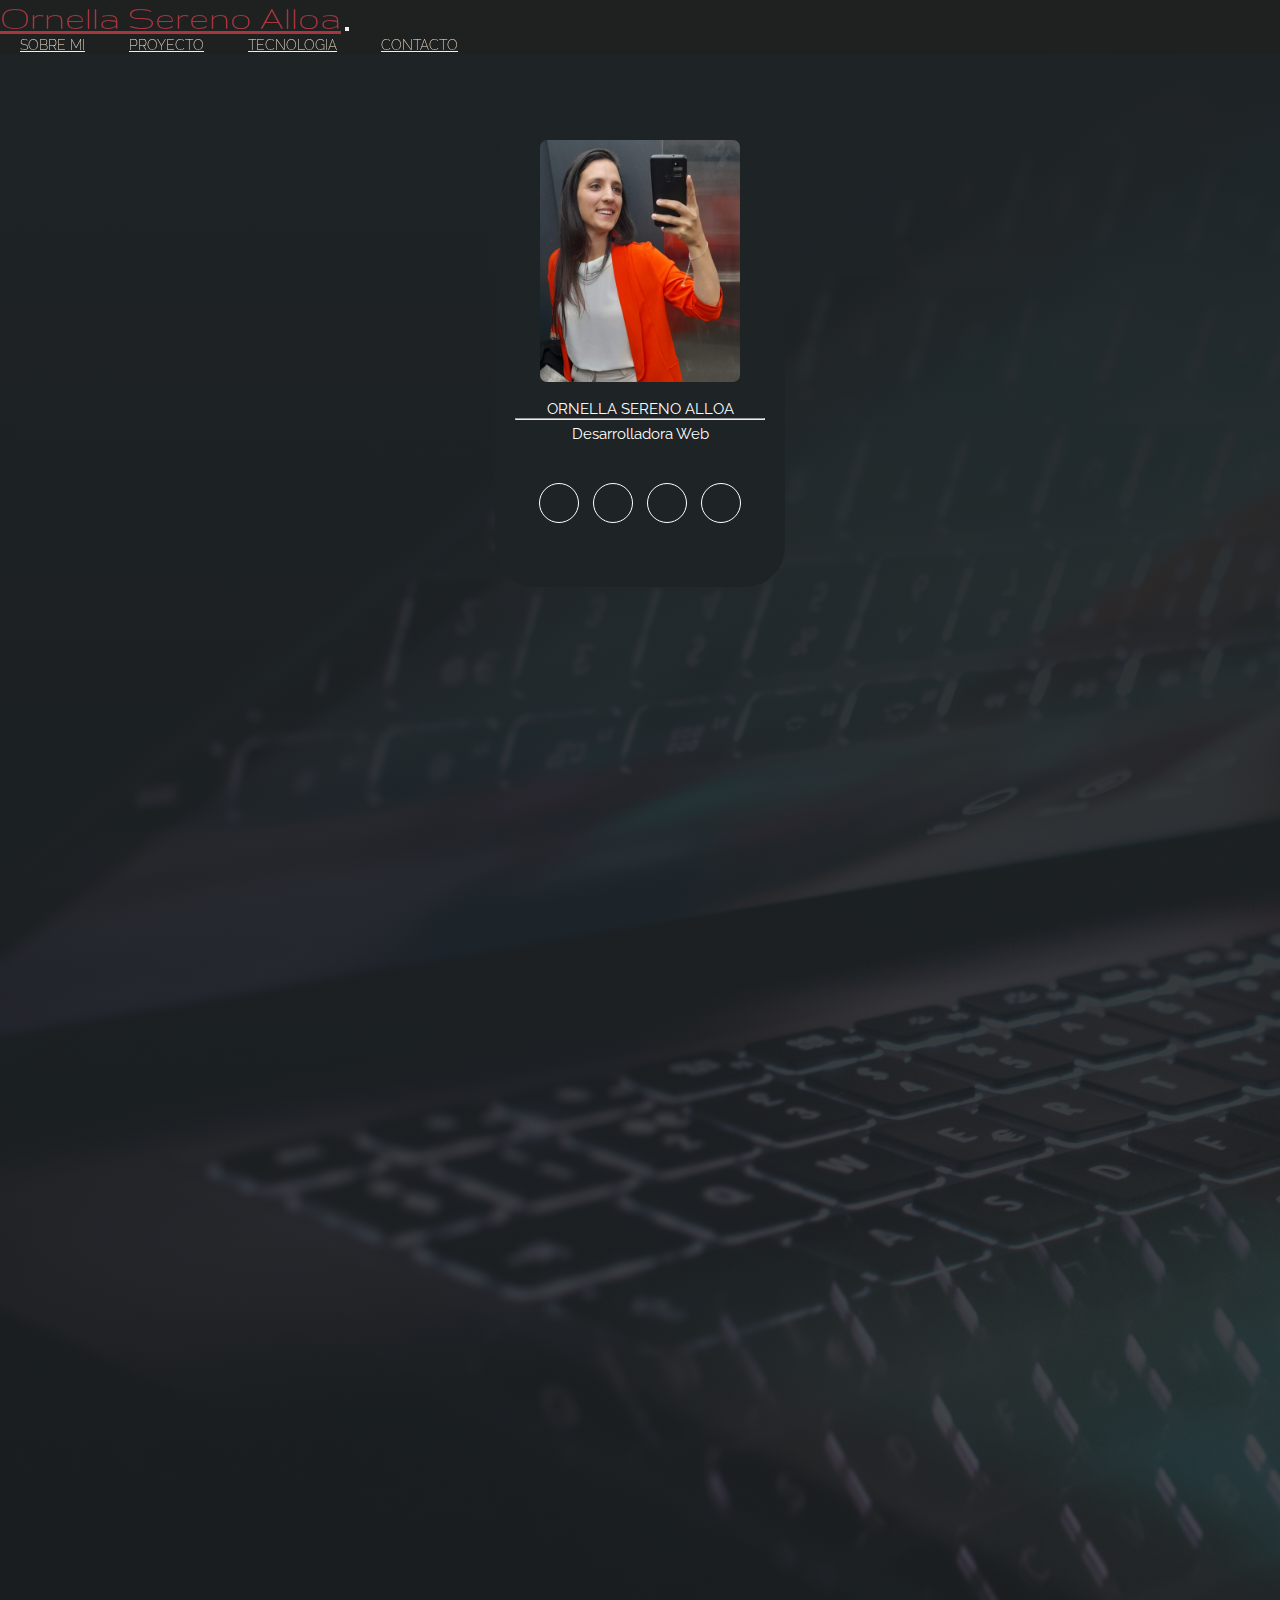
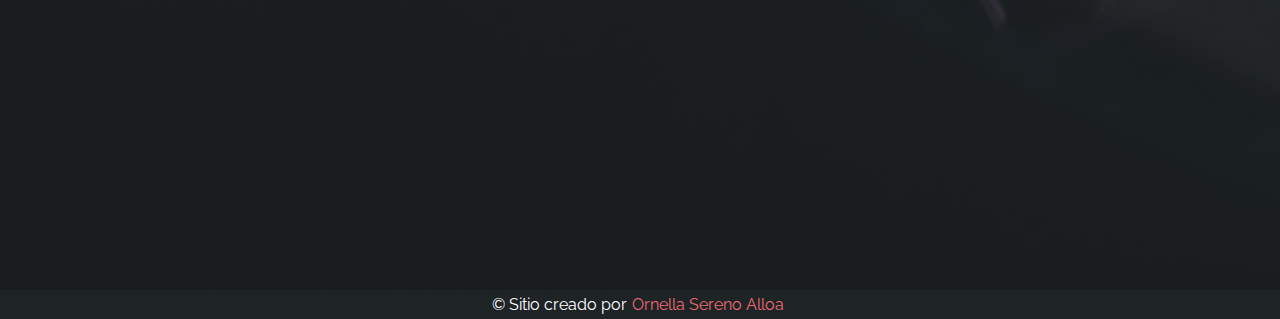
<file: index.html>
<!DOCTYPE html>
<html lang="en">

<head>
    <meta charset="UTF-8">
    <meta http-equiv="X-UA-Compatible" content="IE=edge">
    <meta name="viewport" content="width=device-width, initial-scale=1.0">
    <meta name="keywords" content="desarrollo, web, proyecto, trainee, programacion, programador, inicio, web design, front-end, codigo, ">
    <meta name="description" content="Éste es un proyecto de desarrollo web diseñado con el objetivo de mostrar lo aprendido en el curso de desarrollo web de Coderhouse, diseñado con HTML y CSS.">
    <title>Portafolio Ornella Sereno Alloa</title>
    <!-- Favicon -->
    <link rel="shortcut icon" href="./img/favicon.png">
    <!-- Link Style -->

    <link rel="stylesheet" href="./sass/style.css">
    <!-- <link rel="stylesheet" href="./css/style.css"> -->

    


    <!-- Icon -->
    <link rel="stylesheet" href="https://cdnjs.cloudflare.com/ajax/libs/font-awesome/6.4.0/css/all.min.css"
        integrity="sha512-iecdLmaskl7CVkqkXNQ/ZH/XLlvWZOJyj7Yy7tcenmpD1ypASozpmT/E0iPtmFIB46ZmdtAc9eNBvH0H/ZpiBw=="
        crossorigin="anonymous" referrerpolicy="no-referrer" />
    <!-- Bootstrap -->
    <link href="https://cdn.jsdelivr.net/npm/bootstrap@5.3.0-alpha3/dist/css/bootstrap.min.css" rel="stylesheet"
        integrity="sha384-KK94CHFLLe+nY2dmCWGMq91rCGa5gtU4mk92HdvYe+M/SXH301p5ILy+dN9+nJOZ" crossorigin="anonymous">
</head>

<body>

    <!-- Encabezado -->
    <header class="header">
        <nav class="navbar  bg-dark navbar-expand-lg bg-body-tertiary" data-bs-theme="dark">
            <div class="container-fluid">
                <a class="navbar-brand" href="./index.html">Ornella Sereno Alloa</a>
                <button class="navbar-toggler" type="button" data-bs-toggle="collapse"
                    data-bs-target="#navbarNavAltMarkup" aria-controls="navbarNavAltMarkup" aria-expanded="false"
                    aria-label="Toggle navigation">
                    <span class="navbar-toggler-icon"></span>
                </button>
                <div class="collapse navbar-collapse" id="navbarNavAltMarkup">
                    <div class="navbar-nav">
                        <a class="nav-link " aria-current="page" href="./pages/sobremi.html">Sobre Mi</a>
                        <a class="nav-link" href="./pages/proyecto.html">Proyecto</a>
                        <a class="nav-link" href="./pages/tecnologia.html">Tecnologia</a>
                        <a class="nav-link" href="./pages/contacto.html">Contacto</a>
                        
                    </div>
                </div>
            </div>
        </nav>
    </header>

        <section class="inicio">
            <div class="contenedor-banner">
                <div class="contenedor-img">
                    <img src="./img/hero.png" alt="Ornella Sereno Alloa">
                    <h1>Ornella Sereno Alloa</h1>
                    <hr>
                    <h2>Desarrolladora Web</h2>
                    <div class="redes">
                        <a href="https://www.linkedin.com/in/ornella-sereno-alloa-3ba644226" target="_blank"><i class="fa-brands fa-linkedin-in"></i></a>
                        <a href="https://github.com/Ornella07/" target="_blank"><i class="fa-brands fa-github"></i></a>
                        <a href="https://www.instagram.com/ornellasereno/" target="_blank"><i class="fa-brands fa-instagram"></i></a>
                        <a href="https://www.facebook.com/ornesereno7"  target="_blank"><i class="fa-brands fa-facebook"></i></i></a>
                    </div>
                </div>
            </div>
        </section>



        <footer class="footer">© Sitio creado por  <span>  Ornella Sereno Alloa</span></footer>









    <!-- Script Bootstrap -->
    <script src="https://cdn.jsdelivr.net/npm/bootstrap@5.3.0-alpha3/dist/js/bootstrap.bundle.min.js"
        integrity="sha384-ENjdO4Dr2bkBIFxQpeoTz1HIcje39Wm4jDKdf19U8gI4ddQ3GYNS7NTKfAdVQSZe"
        crossorigin="anonymous"></script>
</body>

</html>
</file>
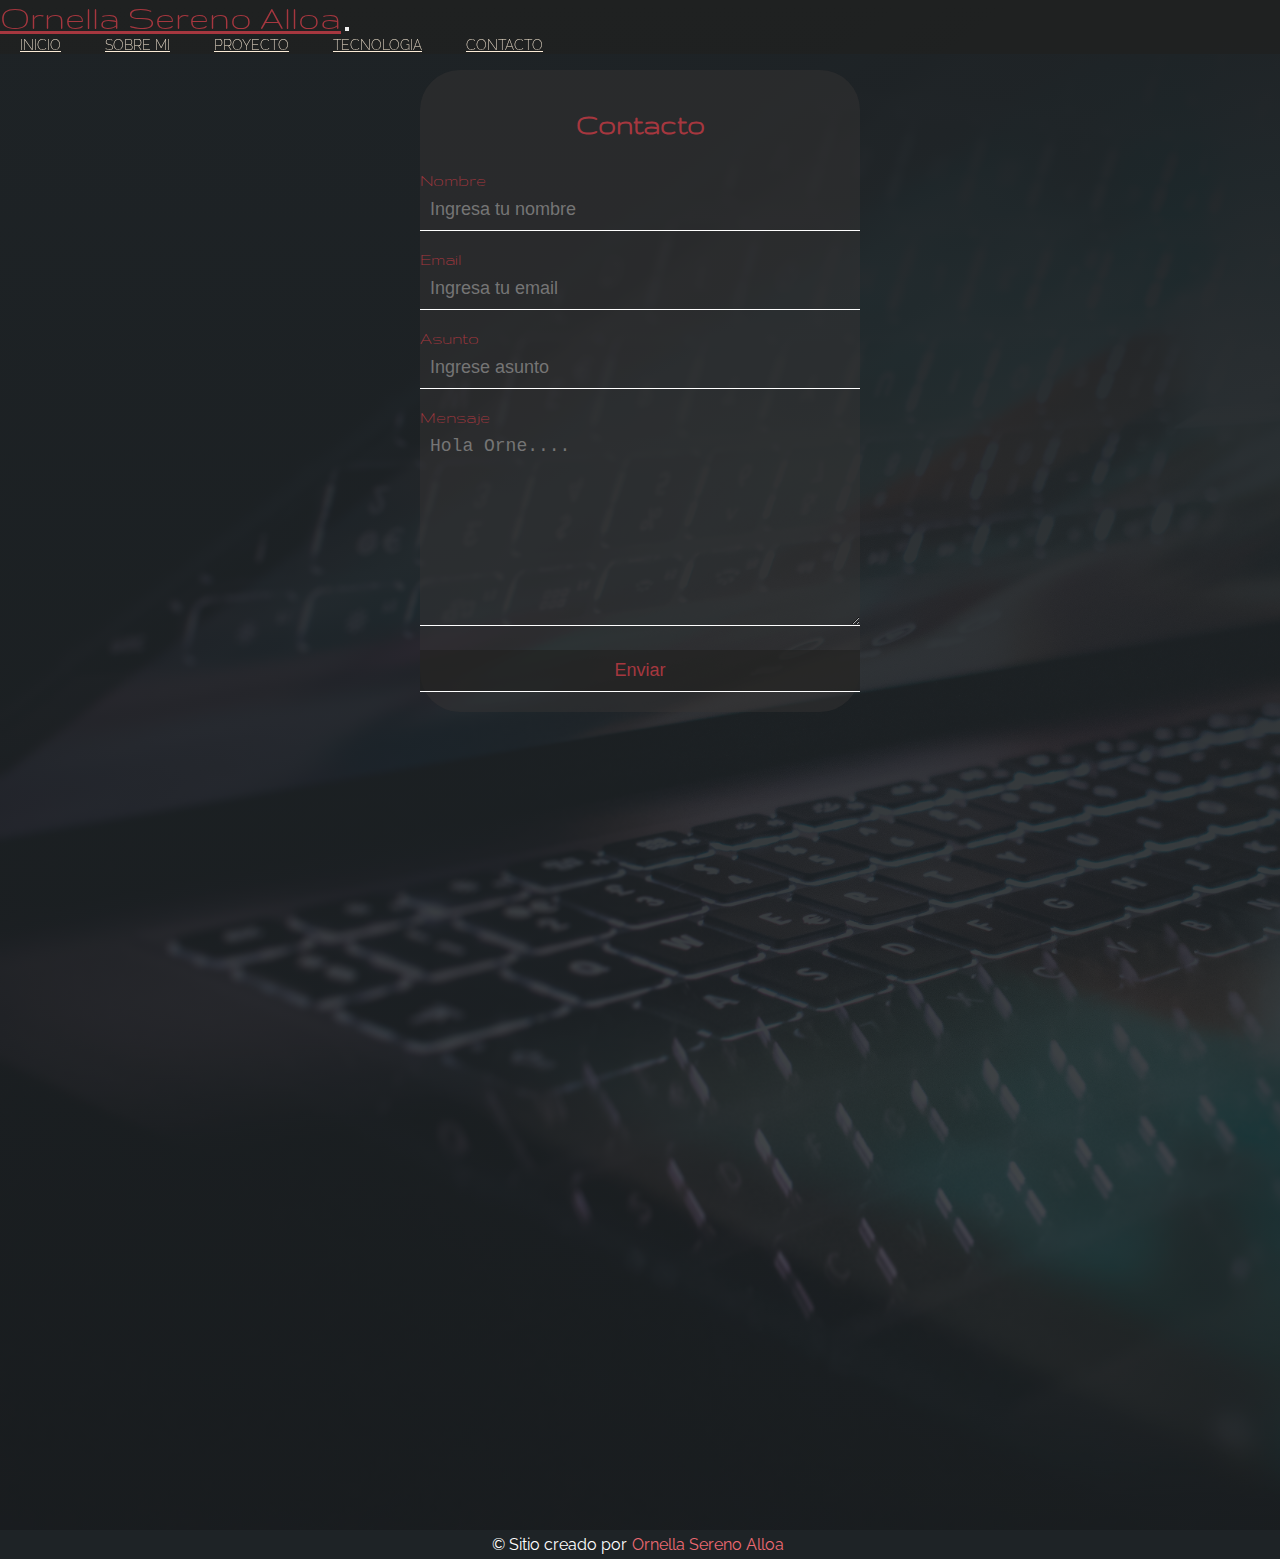
<file: pages/contacto.html>
<!DOCTYPE html>
<html lang="en">

<head>
    <meta charset="UTF-8">
    <meta http-equiv="X-UA-Compatible" content="IE=edge">
    <meta name="viewport" content="width=device-width, initial-scale=1.0">
   <meta name="keywords" content="desarrollo, web, proyecto, trainee, programacion, programador, inicio, web design, front-end, codigo, ">
    <meta name="description" content="Éste es un proyecto de desarrollo web diseñado con el objetivo de mostrar lo aprendido en el curso de desarrollo web de Coderhouse, diseñado con HTML y CSS.">
    <title>Portafolio Ornella Sereno Alloa</title>
    <!-- Favicon -->
    <link rel="shortcut icon" href="../img/favicon.png">
    <!-- Link Style -->
    <link rel="stylesheet" href="../sass/style.css">
    <!-- <link rel="stylesheet" href="../css/style.css"> -->
    <!-- Icon -->
    <link rel="stylesheet" href="https://cdnjs.cloudflare.com/ajax/libs/font-awesome/6.4.0/css/all.min.css"
        integrity="sha512-iecdLmaskl7CVkqkXNQ/ZH/XLlvWZOJyj7Yy7tcenmpD1ypASozpmT/E0iPtmFIB46ZmdtAc9eNBvH0H/ZpiBw=="
        crossorigin="anonymous" referrerpolicy="no-referrer" />
    <!-- Bootstrap -->
    <link href="https://cdn.jsdelivr.net/npm/bootstrap@5.3.0-alpha3/dist/css/bootstrap.min.css" rel="stylesheet"
        integrity="sha384-KK94CHFLLe+nY2dmCWGMq91rCGa5gtU4mk92HdvYe+M/SXH301p5ILy+dN9+nJOZ" crossorigin="anonymous">
</head>

<body>

    <!-- Encabezado -->
    <header class="header">
        <nav class="navbar  bg-dark navbar-expand-lg bg-body-tertiary" data-bs-theme="dark">
            <div class="container-fluid">
                <a class="navbar-brand" href="../index.html">Ornella Sereno Alloa</a>
                <button class="navbar-toggler" type="button" data-bs-toggle="collapse"
                    data-bs-target="#navbarNavAltMarkup" aria-controls="navbarNavAltMarkup" aria-expanded="false"
                    aria-label="Toggle navigation">
                    <span class="navbar-toggler-icon"></span>
                </button>
                <div class="collapse navbar-collapse" id="navbarNavAltMarkup">
                    <div class="navbar-nav">
                        <a class="nav-link " href="../index.html">Inicio</a>
                        <a class="nav-link " href="./sobremi.html">Sobre Mi</a>
                        <a class="nav-link" href="./proyecto.html">Proyecto</a>
                        <a class="nav-link" href="./tecnologia.html">Tecnologia</a>
                        <a class="nav-link" href="./contacto.html">Contacto</a>
                        
                        
                    </div>
                </div>
            </div>
        </nav>
    </header>


    <section class="contacto">
        <form action="">
            <h3>Contacto</h3>
            <label for="" name="nombre">Nombre</label>
            <input type="text" name="nombre" placeholder="Ingresa tu nombre">
            <label for="" name="Email">Email</label>
            <input type="email" name="email" placeholder="Ingresa tu email">
            <label for="" name="asunto">Asunto</label>
            <input type="text" name="asunto" placeholder="Ingrese asunto">
            <label for="" name="mensaje">Mensaje</label>
            <textarea name="mensaje" cols="30" rows="10" placeholder="Hola Orne...."></textarea>
            <input type="button" value="Enviar" id="boton">
        </form>
    </section>







        <footer class="footer">© Sitio creado por  <span>  Ornella Sereno Alloa</span></footer>


    <!-- Script Bootstrap -->
    <script src="https://cdn.jsdelivr.net/npm/bootstrap@5.3.0-alpha3/dist/js/bootstrap.bundle.min.js"
        integrity="sha384-ENjdO4Dr2bkBIFxQpeoTz1HIcje39Wm4jDKdf19U8gI4ddQ3GYNS7NTKfAdVQSZe"
        crossorigin="anonymous"></script>
</body>

</html>
</file>
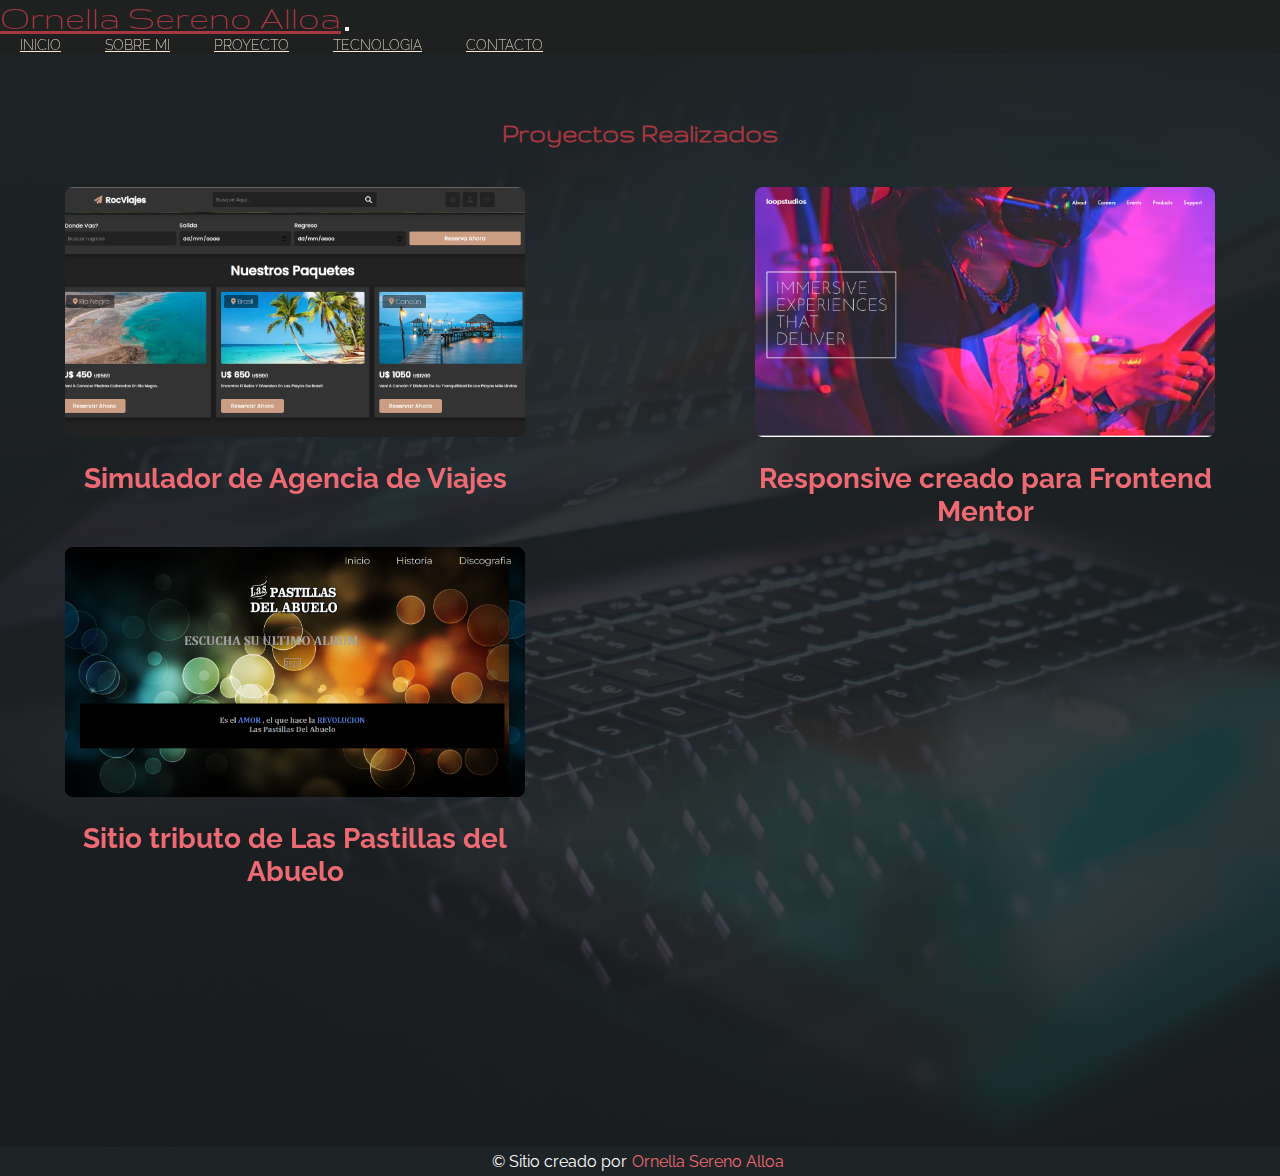
<file: pages/proyecto.html>
<!DOCTYPE html>
<html lang="en">

<head>
    <meta charset="UTF-8">
    <meta http-equiv="X-UA-Compatible" content="IE=edge">
    <meta name="viewport" content="width=device-width, initial-scale=1.0">
   <meta name="keywords" content="desarrollo, web, proyecto, trainee, programacion, programador, inicio, web design, front-end, codigo, ">
    <meta name="description" content="Éste es un proyecto de desarrollo web diseñado con el objetivo de mostrar lo aprendido en el curso de desarrollo web de Coderhouse, diseñado con HTML y CSS.">
    <title>Portafolio Ornella Sereno Alloa</title>
    <!-- Favicon -->
    <link rel="shortcut icon" href="../img/favicon.png">
    <!-- Link Style -->
    
    <link rel="stylesheet" href="../sass/style.css">
    <!-- <link rel="stylesheet" href="../css/style.css"> -->
    <!-- Icon -->
    <link rel="stylesheet" href="https://cdnjs.cloudflare.com/ajax/libs/font-awesome/6.4.0/css/all.min.css"
        integrity="sha512-iecdLmaskl7CVkqkXNQ/ZH/XLlvWZOJyj7Yy7tcenmpD1ypASozpmT/E0iPtmFIB46ZmdtAc9eNBvH0H/ZpiBw=="
        crossorigin="anonymous" referrerpolicy="no-referrer" />
    <!-- Bootstrap -->
    <link href="https://cdn.jsdelivr.net/npm/bootstrap@5.3.0-alpha3/dist/css/bootstrap.min.css" rel="stylesheet"
        integrity="sha384-KK94CHFLLe+nY2dmCWGMq91rCGa5gtU4mk92HdvYe+M/SXH301p5ILy+dN9+nJOZ" crossorigin="anonymous">
        <!-- Aos --><link rel="stylesheet" href="https://unpkg.com/aos@next/dist/aos.css" />
</head>

<body>

    <!-- Encabezado -->
    <header class="header">
        <nav class="navbar  bg-dark navbar-expand-lg bg-body-tertiary" data-bs-theme="dark">
            <div class="container-fluid">
                <a class="navbar-brand" href="../index.html">Ornella Sereno Alloa</a>
                <button class="navbar-toggler" type="button" data-bs-toggle="collapse"
                    data-bs-target="#navbarNavAltMarkup" aria-controls="navbarNavAltMarkup" aria-expanded="false"
                    aria-label="Toggle navigation">
                    <span class="navbar-toggler-icon"></span>
                </button>
                <div class="collapse navbar-collapse" id="navbarNavAltMarkup">
                    <div class="navbar-nav">
                        <a class="nav-link " href="../index.html">Inicio</a>
                        <a class="nav-link " href="./sobremi.html">Sobre Mi</a>
                        <a class="nav-link" href="./proyecto.html">Proyecto</a>
                        <a class="nav-link" href="./tecnologia.html">Tecnologia</a>
                        <a class="nav-link" href="./contacto.html">Contacto</a>
                        
                    </div>
                </div>
            </div>
        </nav>
    </header>

        <section class="proyectos" >
            <div class="contenido-proyectos" >
                <h3>Proyectos Realizados</h3>
                <div class="box-container">
                    <div class="proyecto" data-aos="fade-right" >
                        <a href="https://ornella07.github.io/ProyectoFinal-SerenoAlloaOrnella/" target="_blank">
                            <img src="../img/rocViajes.png" alt="Agencia de Viajes">
                            <h4>Simulador de Agencia de Viajes</h4>
                        </a>
                    </div>
                    <div class="proyecto" data-aos="fade-right">
                        <a href="https://ornella07.github.io/LandingPageOrnella/" target="_blank">
                            <img src="../img/mentor.png" alt="Mentor">
                            <h4>Responsive creado para Frontend Mentor</h4>
                        </a>
                    </div>
                    <div class="proyecto" data-aos="fade-right">
                        <a href="file:///C:/wamp641/www/laspastillas.github.io/web/index.html" target="_blank">
                            <img src="../img/pastillas.png" alt="Tributo las pastillas del abuelo" >
                            <h4>Sitio tributo de Las Pastillas del Abuelo</h4>
                        </a>
                    </div>
                </div>
            </div>
        </section>



        <footer class="footer">© Sitio creado por  <span>  Ornella Sereno Alloa</span></footer>









    <!-- Script Bootstrap -->
    <script src="https://cdn.jsdelivr.net/npm/bootstrap@5.3.0-alpha3/dist/js/bootstrap.bundle.min.js"
        integrity="sha384-ENjdO4Dr2bkBIFxQpeoTz1HIcje39Wm4jDKdf19U8gI4ddQ3GYNS7NTKfAdVQSZe"
        crossorigin="anonymous"></script>
        
    <!-- Script aos -->
        <script src="https://unpkg.com/aos@next/dist/aos.js"></script>
        <script>
            AOS.init();
        </script>

</html>
</file>
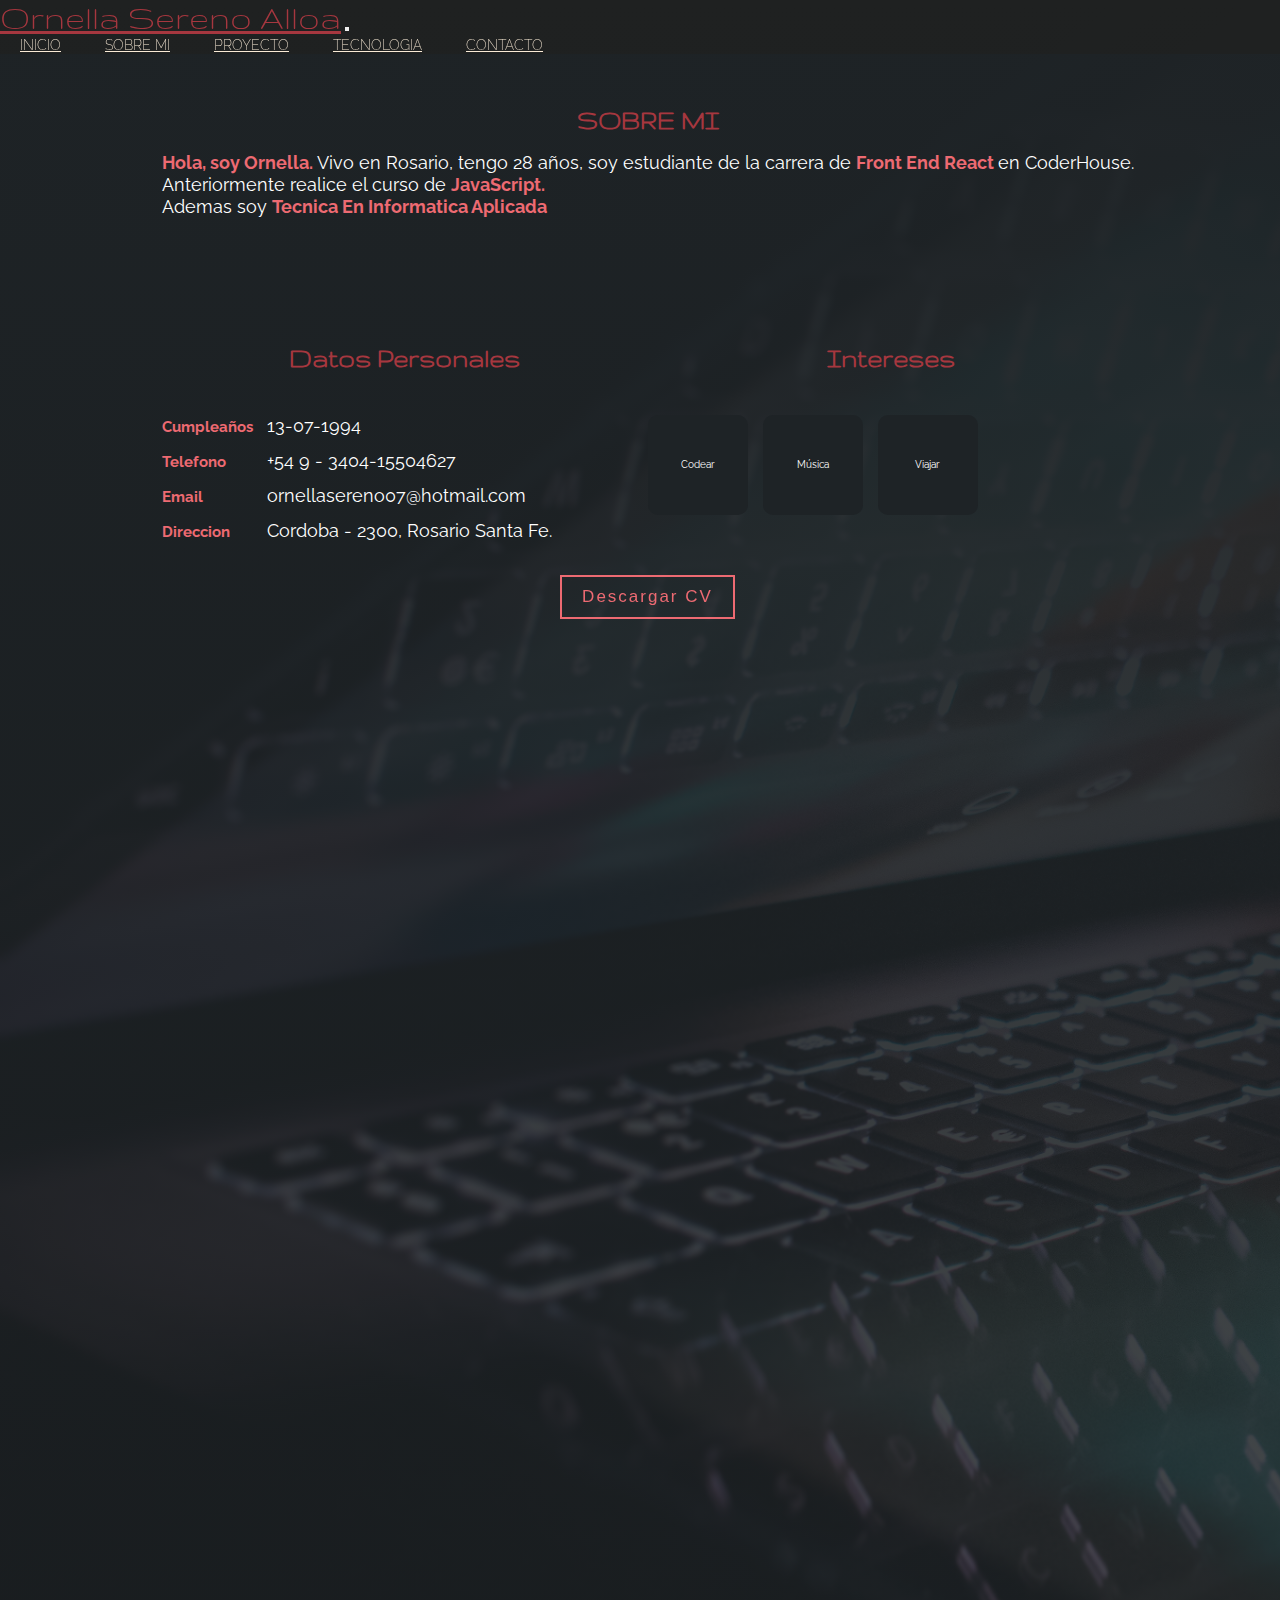
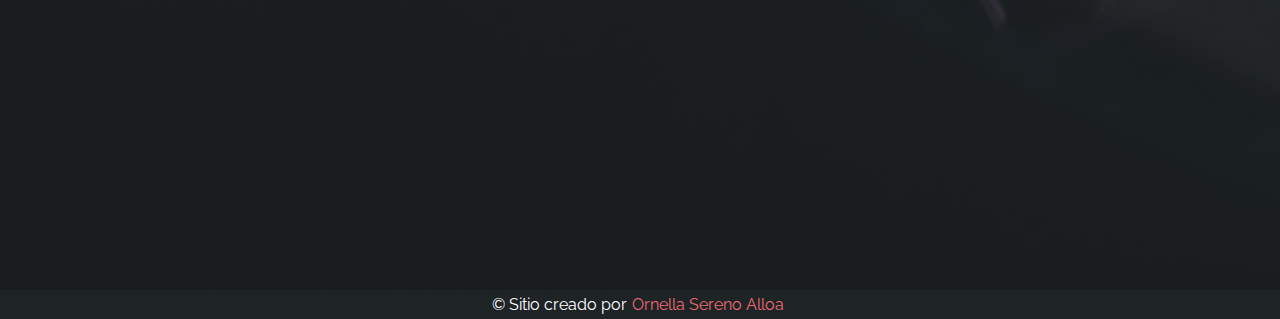
<file: pages/sobremi.html>
<!DOCTYPE html>
<html lang="en">

<head>
    <meta charset="UTF-8">
    <meta http-equiv="X-UA-Compatible" content="IE=edge">
    <meta name="viewport" content="width=device-width, initial-scale=1.0">
    <meta name="keywords" content="desarrollo, web, proyecto, trainee, programacion, programador, inicio, web design, front-end, codigo, ">
    <meta name="description" content="Éste es un proyecto de desarrollo web diseñado con el objetivo de mostrar lo aprendido en el curso de desarrollo web de Coderhouse, diseñado con HTML y CSS.">
    <title>Portafolio Ornella Sereno Alloa</title>
    <!-- Favicon -->
    <link rel="shortcut icon" href="../img/favicon.png">
    <!-- Link Style -->
    
    <link rel="stylesheet" href="../sass/style.css">
    <!-- <link rel="stylesheet" href="../css/style.css"> -->
    <!-- Icon -->
    <link rel="stylesheet" href="https://cdnjs.cloudflare.com/ajax/libs/font-awesome/6.4.0/css/all.min.css"
        integrity="sha512-iecdLmaskl7CVkqkXNQ/ZH/XLlvWZOJyj7Yy7tcenmpD1ypASozpmT/E0iPtmFIB46ZmdtAc9eNBvH0H/ZpiBw=="
        crossorigin="anonymous" referrerpolicy="no-referrer" />
    <!-- Bootstrap -->
    <link href="https://cdn.jsdelivr.net/npm/bootstrap@5.3.0-alpha3/dist/css/bootstrap.min.css" rel="stylesheet"
        integrity="sha384-KK94CHFLLe+nY2dmCWGMq91rCGa5gtU4mk92HdvYe+M/SXH301p5ILy+dN9+nJOZ" crossorigin="anonymous">
</head>

<body>

    <!-- Encabezado -->
    <header class="header">
        <nav class="navbar  bg-dark navbar-expand-lg bg-body-tertiary" data-bs-theme="dark">
            <div class="container-fluid">
                <a class="navbar-brand" href="../index.html">Ornella Sereno Alloa</a>
                <button class="navbar-toggler" type="button" data-bs-toggle="collapse"
                    data-bs-target="#navbarNavAltMarkup" aria-controls="navbarNavAltMarkup" aria-expanded="false"
                    aria-label="Toggle navigation">
                    <span class="navbar-toggler-icon"></span>
                </button>
                <div class="collapse navbar-collapse" id="navbarNavAltMarkup">
                    <div class="navbar-nav">
                        <a class="nav-link " href="../index.html">Inicio</a>
                        <a class="nav-link " href="./sobremi.html">Sobre Mi</a>
                        <a class="nav-link" href="./proyecto.html">Proyecto</a>
                        <a class="nav-link" href="./tecnologia.html">Tecnologia</a>
                        <a class="nav-link" href="./contacto.html">Contacto</a>
                        
                    </div>
                </div>
            </div>
        </nav>
    </header>

        <section class="inicio">
            <div class="sobremi">
                <div class="contenido-seccion">
                    <h3>SOBRE MI</h3>
                    <p>
                        <span>Hola, soy Ornella.</span> Vivo en Rosario, tengo 28 años, soy estudiante de la carrera de
                        <span>Front End React </span> en CoderHouse.<br>
                        Anteriormente realice el curso de <span>JavaScript.</span><br>
                        Ademas soy <span>Tecnica En Informatica Aplicada</span>
                    </p>
                    <div class="fila">
                        <!-- Datos Personales -->
                        <div class="col">
                            <h3>Datos Personales</h3>
                            <ul>
                                <li>
                                    <strong>Cumpleaños</strong>
                                    13-07-1994
                                </li>
                                <li>
                                    <strong>Telefono</strong>
                                    +54 9 - 3404-15504627
                                </li>
                                <li>
                                    <strong>Email</strong>
                                    ornellasereno07@hotmail.com
                                </li>
                                <li>
                                    <strong>Direccion</strong>
                                    Cordoba - 2300, Rosario Santa Fe.
                                </li>
                            </ul>
                        </div>
                        <!-- Intereses -->
                        <div class="col">
                            <h3>Intereses</h3>
                            <div class="contenedor-intereses">
                                <div class="interes">
                                    <i class="fa-solid fa-code"></i>
                                    <span>Codear</span>
                                </div>
                                <div class="interes">
                                    <i class="fa-solid fa-headphones"></i>
                                    <span>Música</span>
                                </div>
                                <div class="interes">
                                    <i class="fa-solid fa-plane"></i>
                                    <span>Viajar</span>
                                </div>
                            </div>
                        </div>
                    </div>
                    <button>
                        <a href="../asset/OrnellaSereno-05-23.pdf" download="Curriculum"> Descargar CV <i
                            class="fa-solid fa-download"></i></a>
                        <span class="overlay"></span>
                    </button>
                </div>
            </div>
        </section>



        <footer class="footer">© Sitio creado por <span> Ornella Sereno Alloa</span></footer>









    <!-- Script Bootstrap -->
    <script src="https://cdn.jsdelivr.net/npm/bootstrap@5.3.0-alpha3/dist/js/bootstrap.bundle.min.js"
        integrity="sha384-ENjdO4Dr2bkBIFxQpeoTz1HIcje39Wm4jDKdf19U8gI4ddQ3GYNS7NTKfAdVQSZe"
        crossorigin="anonymous"></script>
</body>

</html>
</file>
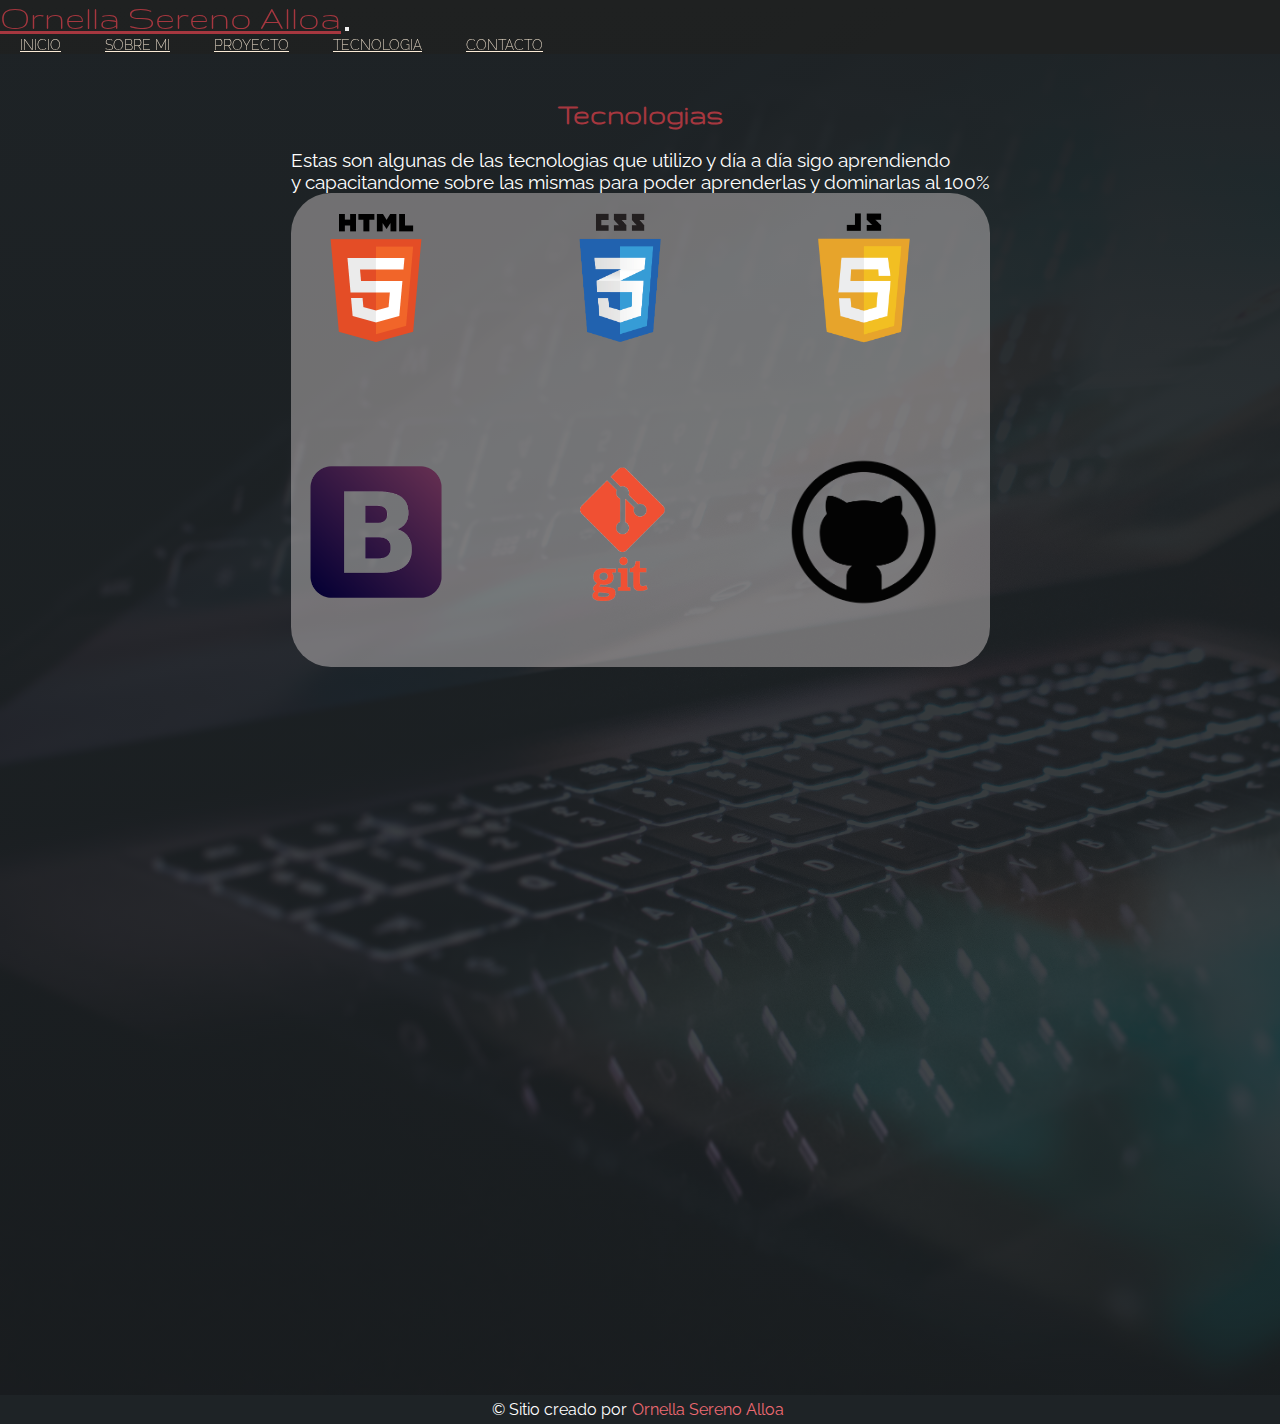
<file: pages/tecnologia.html>
<!DOCTYPE html>
<html lang="en">

<head>
    <meta charset="UTF-8">
    <meta http-equiv="X-UA-Compatible" content="IE=edge">
    <meta name="viewport" content="width=device-width, initial-scale=1.0">
    <meta name="keywords" content="desarrollo, web, proyecto, trainee, programacion, programador, inicio, web design, front-end, codigo, ">
    <meta name="description" content="Éste es un proyecto de desarrollo web diseñado con el objetivo de mostrar lo aprendido en el curso de desarrollo web de Coderhouse, diseñado con HTML y CSS.">
    <title>Portafolio Ornella Sereno Alloa</title>
    <!-- Favicon -->
    <link rel="shortcut icon" href="../img/favicon.png">
    <!-- Link Style -->

    <link rel="stylesheet" href="../sass/style.css">
    <!-- <link rel="stylesheet" href="../css/style.css"> -->
    <!-- Icon -->
    <link rel="stylesheet" href="https://cdnjs.cloudflare.com/ajax/libs/font-awesome/6.4.0/css/all.min.css"
        integrity="sha512-iecdLmaskl7CVkqkXNQ/ZH/XLlvWZOJyj7Yy7tcenmpD1ypASozpmT/E0iPtmFIB46ZmdtAc9eNBvH0H/ZpiBw=="
        crossorigin="anonymous" referrerpolicy="no-referrer" />
    <!-- Bootstrap -->
    <link href="https://cdn.jsdelivr.net/npm/bootstrap@5.3.0-alpha3/dist/css/bootstrap.min.css" rel="stylesheet"
        integrity="sha384-KK94CHFLLe+nY2dmCWGMq91rCGa5gtU4mk92HdvYe+M/SXH301p5ILy+dN9+nJOZ" crossorigin="anonymous">
</head>

<body>

    <!-- Encabezado -->
    <header class="header">
        <nav class="navbar  bg-dark navbar-expand-lg bg-body-tertiary" data-bs-theme="dark">
            <div class="container-fluid">
                <a class="navbar-brand" href="../index.html">Ornella Sereno Alloa</a>
                <button class="navbar-toggler" type="button" data-bs-toggle="collapse"
                    data-bs-target="#navbarNavAltMarkup" aria-controls="navbarNavAltMarkup" aria-expanded="false"
                    aria-label="Toggle navigation">
                    <span class="navbar-toggler-icon"></span>
                </button>
                <div class="collapse navbar-collapse" id="navbarNavAltMarkup">
                    <div class="navbar-nav">
                        <a class="nav-link " href="../index.html">Inicio</a>
                        <a class="nav-link " href="./sobremi.html">Sobre Mi</a>
                        <a class="nav-link" href="./proyecto.html">Proyecto</a>
                        <a class="nav-link" href="./tecnologia.html">Tecnologia</a>
                        <a class="nav-link" href="./contacto.html">Contacto</a>

                    </div>
                </div>
            </div>
        </nav>
    </header>

    <section class="tecnologias">
        <div class="container-tecnologia">
            <h3>Tecnologias</h3>
            <p>Estas son algunas de las tecnologias que utilizo y día a día sigo aprendiendo <br>y capacitandome sobre
                las mismas para poder aprenderlas y dominarlas al 100%</p>

            <div class="box-tecno">
                <div class="tecno">
                    <img src="../img/html.png" alt="Html">
                </div>
                <div class="tecno">
                    <img src="../img/css.png" alt="Css">
                </div>
                <div class="tecno">
                    <img src="../img/js.png" alt="Javascript">
                </div>
                <div class="tecno">
                    <img src="../img/boot.png" alt="Bootstrap">
                </div>
                <div class="tecno">
                    <img src="../img/git.png" alt="Git">
                </div>
                <div class="tecno">
                    <img src="../img/github.png" alt="GitHub">
                </div>
            </div>
        </div>




    </section>



    <footer class="footer">© Sitio creado por <span> Ornella Sereno Alloa</span></footer>









    <!-- Script Bootstrap -->
    <script src="https://cdn.jsdelivr.net/npm/bootstrap@5.3.0-alpha3/dist/js/bootstrap.bundle.min.js"
        integrity="sha384-ENjdO4Dr2bkBIFxQpeoTz1HIcje39Wm4jDKdf19U8gI4ddQ3GYNS7NTKfAdVQSZe"
        crossorigin="anonymous"></script>
</body>

</html>
</file>
<file: sass/style.css>
@import url("https://fonts.googleapis.com/css2?family=Gruppo&family=Raleway:ital,wght@0,100;0,200;0,300;0,400;0,500;0,700;1,100;1,200;1,400&display=swap");
* {
  margin: 0;
  padding: 0;
  box-sizing: border-box;
}

html {
  overflow-x: hidden;
  scroll-padding-top: 2rem;
  scroll-behavior: smooth;
}
html::-webkit-scrollbar {
  width: 0.4rem;
}
html::-webkit-scrollbar-track {
  background: transparent;
}
html::-webkit-scrollbar-thumb {
  background: var(--text-dark);
  border-radius: 0.5rem;
}

body {
  font-family: "Raleway", sans-serif;
  font-size: 16px;
  scroll-behavior: smooth;
  display: flex;
  flex-direction: column;
  min-height: 100vh;
}

:root {
  --text-title: #a6373f;
  --bg-dark: rgba(31, 31, 30, 0.6);
  --text-dark: #1e2326;
}

header {
  background-color: var(--bg-dark);
  position: fixed;
  width: 100%;
  top: 0;
  left: 0;
  z-index: 99;
}
header .header {
  max-width: 1100px;
  margin: auto;
  display: flex;
  align-items: center;
  padding: 15px 20px;
}
header .container-fluid .navbar-brand {
  font-family: "Gruppo", cursive;
  font-size: 36px;
  text-align: center;
  color: var(--text-title);
  font-weight: 200;
}
header .navbar-nav .nav-link {
  font-family: "Raleway", sans-serif;
  color: antiquewhite;
  font-size: 14px;
  text-align: right;
  margin: 0 20px;
  transition: 0.5s;
  text-transform: uppercase;
  justify-content: space-between;
  font-weight: 200;
}
header .navbar-nav .nav-link:hover {
  color: var(--text-title);
}

.ini, .tecnologias, .inicio, .proyectos, .contacto {
  background: linear-gradient(to top, rgba(30, 35, 38, 0.8), rgb(30, 35, 38)), url(../img/monit.jpg);
  background-size: cover;
  color: #fff;
  display: flex;
  justify-content: center;
}

/* Inicio */
.inicio {
  background: linear-gradient(to top, rgba(30, 35, 38, 0.8), rgb(30, 35, 38)), url(../img/monit.jpg);
  background-size: cover;
  color: #fff;
  display: flex;
  justify-content: center;
  bottom: 0;
}
.inicio .contenedor-banner {
  padding: 20px;
  padding-top: 60px;
  margin: auto;
  background-color: var(--text-dark);
  max-width: 350px;
  margin-top: 170px;
  text-align: center;
  border-radius: 40px;
}
.inicio .contenedor-banner img {
  margin-top: 40px;
  border-radius: 8px solid var(--text-title);
  width: 80%;
  margin: auto;
  border-radius: 7px;
}
.inicio .contenedor-banner h1 {
  padding-top: 14px;
  font-size: 15px;
  font-weight: normal;
  text-transform: uppercase;
  font-family: "Raleway", sans-serif;
}
.inicio .contenedor-banner h2 {
  font-size: 15px;
  font-weight: normal;
  padding-top: 5px;
}
.inicio .contenedor-banner .redes a {
  color: #fff;
  display: inline-block;
  border: 1px solid #fff;
  border-radius: 100%;
  width: 40px;
  height: 40px;
  line-height: 38px;
  margin: 40px 5px;
  font-size: 20px;
  transform: 0.3s;
}
.inicio .contenedor-banner .redes a:hover {
  color: var(--text-title);
  box-shadow: 0 0 34px var(--text-title);
}

/* Contactos */
.contacto form {
  background-color: hsla(0, 2%, 21%, 0.48);
  padding-top: 40px;
  margin: auto;
  max-width: 500px;
  margin-top: 70px;
  text-align: center;
  border-radius: 40px;
}
.contacto form h3 {
  font-size: 30px;
  font-family: "Gruppo", cursive;
  color: var(--text-title);
  margin: 0;
  margin-bottom: 33px;
}
.contacto form label {
  display: flex;
  font-size: 18px;
  font-family: "Gruppo", cursive;
  color: var(--text-title);
  letter-spacing: 3;
  left: 0;
}
.contacto form input, .contacto form textarea {
  width: 100%;
  padding: 10px;
  margin-bottom: 20px;
  box-sizing: border-box;
  font-size: 18px;
  background-color: transparent;
  border: none;
  border-bottom: white thin solid;
  outline: none;
  text-decoration: none;
}
.contacto form textarea {
  min-height: 100px;
  max-height: 200px;
  max-width: 100%;
}
.contacto form #boton {
  background-color: var(--bg-dark);
  color: var(--text-title);
}

/* Proyectos */
.proyectos .contenido-proyectos {
  font-family: "Gruppo", cursive;
  font-size: 28px;
  color: var(--text-title);
  text-align: center;
  padding-top: 100px;
  text-decoration: none;
  padding-bottom: 10px;
}
.proyectos .contenido-proyectos .box-container {
  width: 100%;
  padding: 30px;
  display: grid;
  grid-template-columns: repeat(2, 1fr);
  grid-template-rows: repeat(3, 200px);
  gap: 10rem;
}
.proyectos .contenido-proyectos .box-container .proyecto img {
  height: 250px;
  width: 460px;
  -o-object-fit: cover;
     object-fit: cover;
  border-radius: 0.5rem;
}
.proyectos .contenido-proyectos .box-container .proyecto img:hover {
  color: var(--text-title);
  box-shadow: 0 0 45px var(--text-title);
}
.proyectos .contenido-proyectos h3 {
  font-family: "Gruppo", cursive;
  font-size: 28px;
  color: var(--text-title);
  text-align: center;
  padding: 20px;
  text-decoration: none;
  padding-bottom: 10px;
}
.proyectos .contenido-proyectos h4 {
  text-align: center;
  color: #ed6a72;
  font-family: "Raleway", sans-serif;
  margin: 20px;
}
.proyectos .contenido-proyectos a {
  text-decoration: none;
}

/* Sobre Mi */
.inicio .sobremi {
  max-width: 1200px;
  margin: auto;
  height: 100%;
}
.inicio .sobremi h3 {
  font-family: "Gruppo", cursive;
  color: var(--text-title);
  font-size: 28px;
  text-align: center;
  padding: 20px;
  margin-top: 50px;
}
.inicio .sobremi .contenido-seccion p {
  font-size: 18px;
  line-height: 22px;
  margin-bottom: 20px;
}
.inicio .sobremi .contenido-seccion p span {
  color: #ed6a72;
  font-weight: bold;
}
.inicio .sobremi .fila {
  display: flex;
}
.inicio .sobremi .fila .col {
  width: 100%;
}
.inicio .sobremi .fila .col h3 {
  font-size: 28px;
  font-family: "Gruppo", cursive;
  margin-bottom: 25px;
}
.inicio .sobremi .fila .col ul {
  list-style: none;
}
.inicio .sobremi .fila .col ul li {
  margin: 12px 0;
  font-size: 18px;
}
.inicio .sobremi .fila .col ul li strong {
  font-size: 15px;
  display: inline-block;
  color: #ed6a72;
  width: 100px;
}
.inicio .sobremi .fila .col ul li span {
  background-color: tan;
  padding: 3px;
  font-weight: bold;
  border-radius: 5px;
}
.inicio .sobremi .fila .col .contenedor-intereses {
  display: flex;
  flex-wrap: nowrap;
}
.inicio .sobremi .fila .col .contenedor-intereses .interes {
  width: 100px;
  height: 100px;
  background-color: #1e2326;
  margin: 0 15px 15px 0;
  border-radius: 10px;
  display: flex;
  flex-direction: column;
  align-items: center;
  justify-content: center;
  transition: 0.3s;
}
.inicio .sobremi .fila .col .contenedor-intereses .interes:hover {
  background-color: #ed6a72;
  color: #1e2326;
}
.inicio .sobremi .fila .col .contenedor-intereses .interes i {
  font-size: 26px;
}
.inicio .sobremi button {
  cursor: pointer;
  border: 2px solid #ed6a72;
  background-color: transparent;
  width: -moz-fit-content;
  width: fit-content;
  display: block;
  margin: 20px auto;
  padding: 10px 20px;
  color: #ed6a72;
  font-size: 17px;
  z-index: 99;
  position: relative;
  letter-spacing: 2px;
}
.inicio .sobremi button a {
  text-decoration: none;
  color: #ed6a72;
}

/* Tecnologias */
.tecnologias .container-tecnologia {
  padding-top: 100px;
}
.tecnologias .container-tecnologia h3 {
  display: flex;
  font-size: 30px;
  font-family: "Gruppo", cursive;
  color: var(--text-title);
  margin-bottom: 20px;
  justify-content: center;
}
.tecnologias .container-tecnologia p {
  font-size: 19px;
  font-family: "Raleway", sans-serif;
}
.tecnologias .container-tecnologia .box-tecno {
  background-color: hsla(0, 6%, 79%, 0.48);
  border-radius: 40px;
  width: 100%;
  padding: 10px;
  display: grid;
  grid-template-columns: repeat(3, 1fr);
  grid-template-rows: repeat(2, 200px);
  gap: 3.4rem;
}
.tecnologias .container-tecnologia .box-tecno .tecno img {
  width: 150px;
  height: 150px;
}
.tecnologias .container-tecnologia .box-tecno .tecno img:hover {
  animation-name: efecto;
  animation-duration: 1.3s;
  color: var(--bg-dark);
  filter: drop-shadow(8px 8px 9px var(--text-dark));
}
@keyframes efecto {
  from {
    height: 100px;
  }
  to {
    width: 180px;
    height: 180px;
  }
}

/* Media 1450 */
@media screen and (max-width: 1450px) {
  .inicio {
    height: 210vh;
  }
  .inicio .contenedor-banner {
    padding: 20px;
    margin-top: 120px;
  }
  .inicio .sobremi {
    max-width: 1200px;
    margin: auto;
  }
  .inicio .sobremi h3 {
    padding-top: 60px;
  }
  .inicio .sobremi .contenido-seccion {
    font-size: 10px;
    line-height: 22px;
    margin-bottom: 20px;
    padding-left: 15px;
  }
  .tecnologias {
    height: 155vh;
  }
  .contacto {
    height: 170vh;
  }
}
/* Media 1133*/
@media screen and (max-width: 1133px) {
  .proyectos {
    height: 255vh;
  }
  .proyectos .contenido-proyectos {
    font-family: "Gruppo", cursive;
    font-size: 25px;
    color: var(--text-title);
    text-align: center;
    padding-top: 50px;
    text-decoration: none;
    padding-bottom: 6px;
  }
  .proyectos .contenido-proyectos .box-container {
    width: 100%;
    padding: 30px;
    display: grid;
    grid-template-columns: repeat(1, 1fr);
    grid-template-rows: repeat(3, 200px);
    gap: 10rem;
  }
  .proyectos .contenido-proyectos .box-container .proyecto img {
    height: 250px;
    width: 460px;
    -o-object-fit: cover;
       object-fit: cover;
    border-radius: 0.5rem;
  }
  .proyectos .contenido-proyectos .box-container .proyecto img:hover {
    color: var(--text-title);
    box-shadow: 0 0 45px var(--text-title);
  }
  .proyectos .contenido-proyectos h4 {
    text-align: center;
    color: #ed6a72;
    font-family: "Raleway", sans-serif;
    margin: 20px;
    font-size: 20px;
  }
  .tecnologias {
    height: 150vh;
  }
}
/*Media 800px*/
@media screen and (max-width: 800px) {
  header .container-fluid .navbar-brand {
    font-family: "Gruppo", cursive;
    font-size: 27px;
    text-align: center;
    color: var(--text-title);
    font-weight: 200;
  }
  .inicio {
    height: 210vh;
  }
  .inicio .sobremi .contenido-seccion {
    font-size: 10px;
    line-height: 22px;
    padding-left: 15px;
  }
  .inicio .sobremi h3 {
    padding-top: 25px;
  }
  .inicio .fila {
    display: flex;
    flex-direction: column;
  }
  .inicio .fila .col {
    width: 70%;
  }
  .inicio .fila .col ul li {
    padding-left: 14%;
  }
  .inicio .fila .col .contenedor-intereses {
    padding-left: 14%;
  }
  .proyectos .contenido-proyectos .box-container {
    width: 100%;
    padding: 30px;
    display: grid;
    grid-template-columns: repeat(1, 1fr);
    grid-template-rows: repeat(3, 200px);
    gap: 6rem;
  }
  .proyectos .contenido-proyectos .box-container .proyecto img {
    height: 203px;
    width: 393px;
    -o-object-fit: cover;
       object-fit: cover;
    border-radius: 0.5rem;
  }
  .proyectos .contenido-proyectos .box-container .proyecto img:hover {
    color: var(--text-title);
    box-shadow: 0 0 45px var(--text-title);
  }
  .tecnologias {
    height: 180vh;
  }
  .tecnologias .container-tecnologia p {
    font-size: 14px;
    margin: 15px;
    display: flex;
    justify-content: end;
  }
  .tecnologias .container-tecnologia .box-tecno {
    display: grid;
    grid-template-columns: repeat(2, 1fr);
    grid-template-rows: repeat(3, 160px);
    text-align: center;
    gap: 3.4rem;
  }
}
/* Media 480*/
@media screen and (max-width: 450px) {
  header .container-fluid .navbar-brand {
    font-family: "Gruppo", cursive;
    font-size: 20px;
    text-align: center;
    color: var(--text-title);
    font-weight: 200;
  }
  .inicio {
    height: 210vh;
  }
  .inicio .sobremi h3 {
    padding-top: 50px;
  }
  .inicio .sobremi .fila {
    display: flex;
    flex-direction: column;
  }
  .inicio .sobremi .fila .col {
    width: 100%;
  }
  .contacto form,
  .contacto textarea {
    max-width: 88%;
  }
  .tecnologias {
    height: 150vh;
  }
  .tecnologias .container-tecnologia p {
    font-size: 12px;
    margin: 15px;
    display: flex;
    justify-content: end;
  }
  .tecnologias .container-tecnologia .box-tecno {
    display: grid;
    grid-template-columns: repeat(2, 1fr);
    grid-template-rows: repeat(3, 140px);
    text-align: center;
    gap: 0.4rem;
  }
  .tecnologias .container-tecnologia .box-tecno .tecno img {
    width: 100px;
    height: 100px;
  }
}
/*Media 320*/
@media screen and (max-width: 320px) {
  .inicio {
    height: 210vh;
  }
  .inicio .contenedor-banner {
    padding: 20px;
    margin-top: 70px;
  }
  .inicio .sobremi {
    max-width: 1200px;
    margin: auto;
  }
  .inicio .sobremi h3 {
    font-size: 15px;
    padding-top: 100px;
  }
  .inicio .sobremi .contenido-seccion {
    font-size: 10px;
    line-height: 22px;
    margin-bottom: 20px;
    padding-left: 15px;
  }
  .inicio .sobremi .contenido-seccion p {
    font-size: 10px;
    margin-right: 8px;
  }
  .inicio .sobremi .fila .col h3 {
    font-size: 18px;
    font-family: "Gruppo", cursive;
    margin-bottom: 15px;
  }
  .inicio .sobremi .fila .col ul {
    list-style: none;
  }
  .inicio .sobremi .fila .col ul li {
    margin: 12px 0;
    font-size: 10px;
    margin-left: -50px;
  }
  .inicio .sobremi .fila .col .contenedor-intereses {
    padding-left: 22%;
  }
  .inicio .sobremi .fila .col .contenedor-intereses .interes {
    width: 50px;
    height: 50px;
    background-color: #1e2326;
    margin: 0 15px 15px 0;
    border-radius: 10px;
    display: flex;
    flex-direction: column;
    align-items: center;
    justify-content: center;
    transition: 0.3s;
  }
  .inicio .sobremi .fila .col .contenedor-intereses .interes i {
    font-size: 10px;
  }
  .inicio .sobremi button {
    cursor: pointer;
    border: 2px solid #ed6a72;
    background-color: transparent;
    width: -moz-fit-content;
    width: fit-content;
    display: block;
    margin: 20px auto;
    padding: 10px 20px;
    color: #ed6a72;
    font-size: 14px;
    z-index: 99;
    position: relative;
    letter-spacing: 2px;
  }
  .proyectos .contenido-proyectos .box-container .proyecto img {
    height: 150px;
    width: 260px;
    -o-object-fit: cover;
       object-fit: cover;
    border-radius: 0.5rem;
  }
  .footer {
    font-size: 10px;
  }
}
/* Footer */
.footer {
  font-family: "Raleway", sans-serif;
  display: flex;
  align-items: center;
  justify-content: center;
  background-color: #1e2326;
  color: #fff;
  margin-top: auto;
}
.footer span {
  margin: 5px;
  color: #ed6a72;
}/*# sourceMappingURL=style.css.map */
</file>
